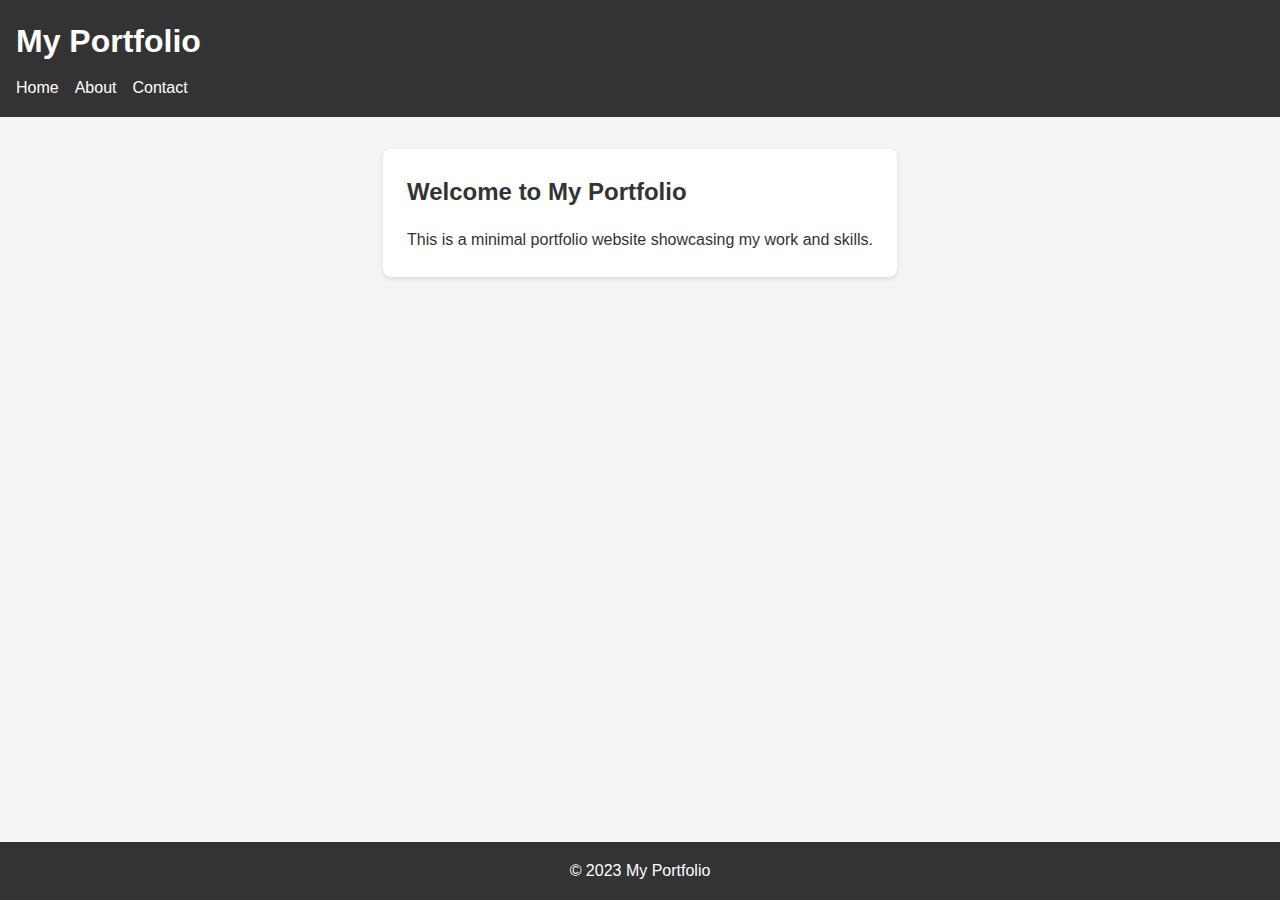
<file: index.html>
<!DOCTYPE html>
<html lang="en">
<head>
<meta charset="UTF-8" />
<meta name="viewport" content="width=device-width, initial-scale=1.0" />
<title>My Portfolio</title>
<link rel="stylesheet" href="style.css" />
</head>
<body>
<header>
  <h1>My Portfolio</h1>
  <nav>
    <ul>
      <li><a href="index.html">Home</a></li>
      <li><a href="about.html">About</a></li>
      <li><a href="contact.html">Contact</a></li>
    </ul>
  </nav>
</header>
<main>
  <section class="home">
    <h2>Welcome to My Portfolio</h2>
    <p>This is a minimal portfolio website showcasing my work and skills.</p>
  </section>
</main>
<footer>
  <p>&copy; 2023 My Portfolio</p>
</footer>
</body>
</html>
</file>
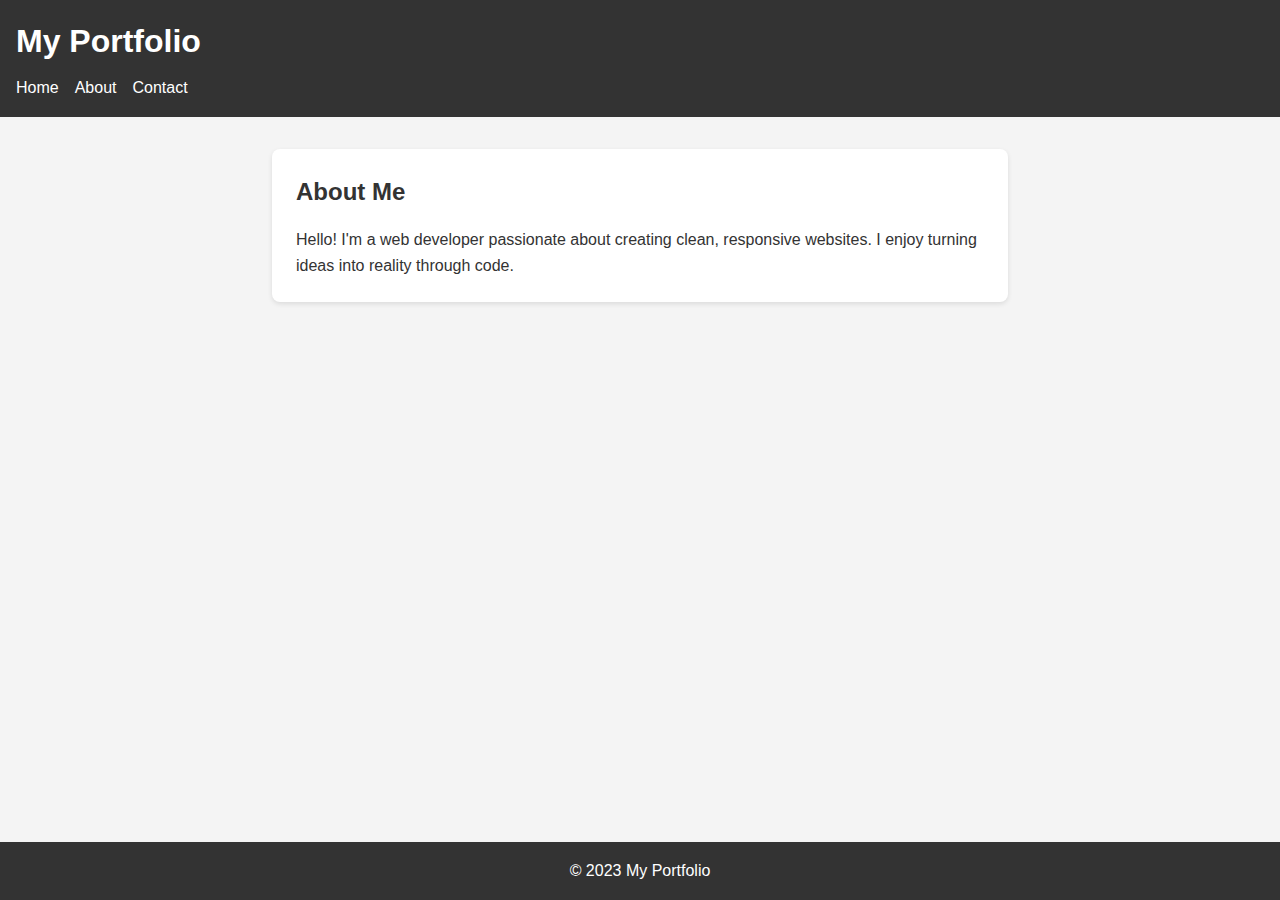
<file: about.html>
<!DOCTYPE html>
<html lang="en">
<head>
<meta charset="UTF-8" />
<meta name="viewport" content="width=device-width, initial-scale=1.0" />
<title>About - My Portfolio</title>
<link rel="stylesheet" href="style.css" />
</head>
<body>
<header>
  <h1>My Portfolio</h1>
  <nav>
    <ul>
      <li><a href="index.html">Home</a></li>
      <li><a href="about.html">About</a></li>
      <li><a href="contact.html">Contact</a></li>
    </ul>
  </nav>
</header>
<main>
  <section class="about">
    <h2>About Me</h2>
    <p>Hello! I'm a web developer passionate about creating clean, responsive websites. I enjoy turning ideas into reality through code.</p>
  </section>
</main>
<footer>
  <p>&copy; 2023 My Portfolio</p>
</footer>
</body>
</html>
</file>
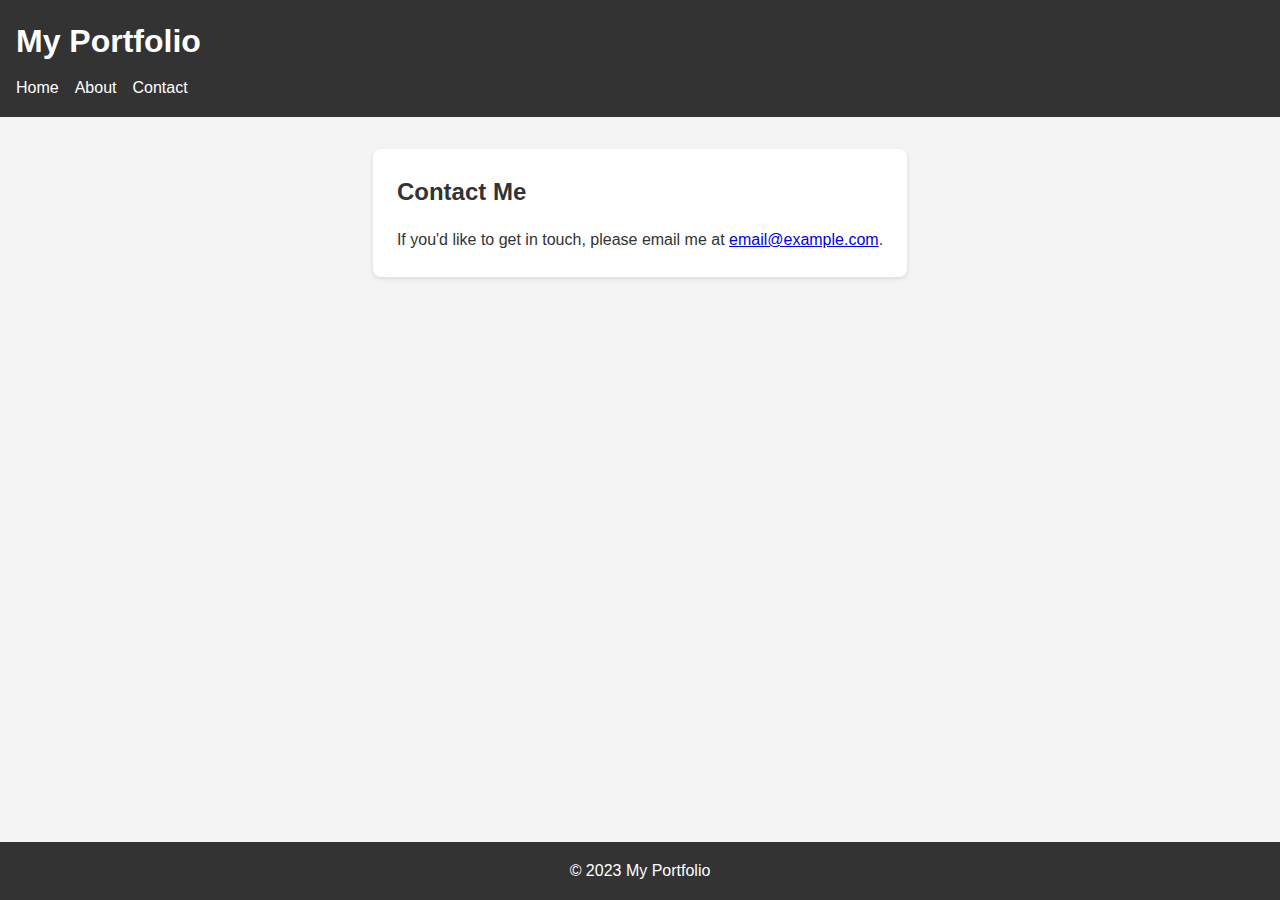
<file: contact.html>
<!DOCTYPE html>
<html lang="en">
<head>
<meta charset="UTF-8" />
<meta name="viewport" content="width=device-width, initial-scale=1.0" />
<title>Contact - My Portfolio</title>
<link rel="stylesheet" href="style.css" />
</head>
<body>
<header>
  <h1>My Portfolio</h1>
  <nav>
    <ul>
      <li><a href="index.html">Home</a></li>
      <li><a href="about.html">About</a></li>
      <li><a href="contact.html">Contact</a></li>
    </ul>
  </nav>
</header>
<main>
  <section class="contact">
    <h2>Contact Me</h2>
    <p>If you'd like to get in touch, please email me at <a href="mailto:email@example.com">email@example.com</a>.</p>
  </section>
</main>
<footer>
  <p>&copy; 2023 My Portfolio</p>
</footer>
</body>
</html>
</file>
<file: style.css>
/* Basic Reset */
* {
  margin: 0;
  padding: 0;
  box-sizing: border-box;
}

body {
  font-family: Arial, sans-serif;
  line-height: 1.6;
  display: flex;
  flex-direction: column;
  min-height: 100vh;
  background-color: #f4f4f4;
  color: #333;
}

header {
  background-color: #333;
  color: #fff;
  padding: 1rem;
}

header h1 {
  margin-bottom: 0.5rem;
}

nav ul {
  list-style: none;
  display: flex;
  gap: 1rem;
}

nav a {
  color: #fff;
  text-decoration: none;
}

nav a:hover {
  text-decoration: underline;
}

main {
  flex: 1;
  padding: 2rem;
  max-width: 800px;
  margin: 0 auto;
}

section {
  background: #fff;
  padding: 1.5rem;
  border-radius: 8px;
  box-shadow: 0 2px 5px rgba(0,0,0,0.1);
}

h2 {
  margin-bottom: 1rem;
  color: #333;
}

footer {
  background-color: #333;
  color: #fff;
  text-align: center;
  padding: 1rem;
}

@media (max-width: 600px) {
  nav ul {
    flex-direction: column;
    align-items: center;
  }
  main {
    padding: 1rem;
  }
}
</file>
